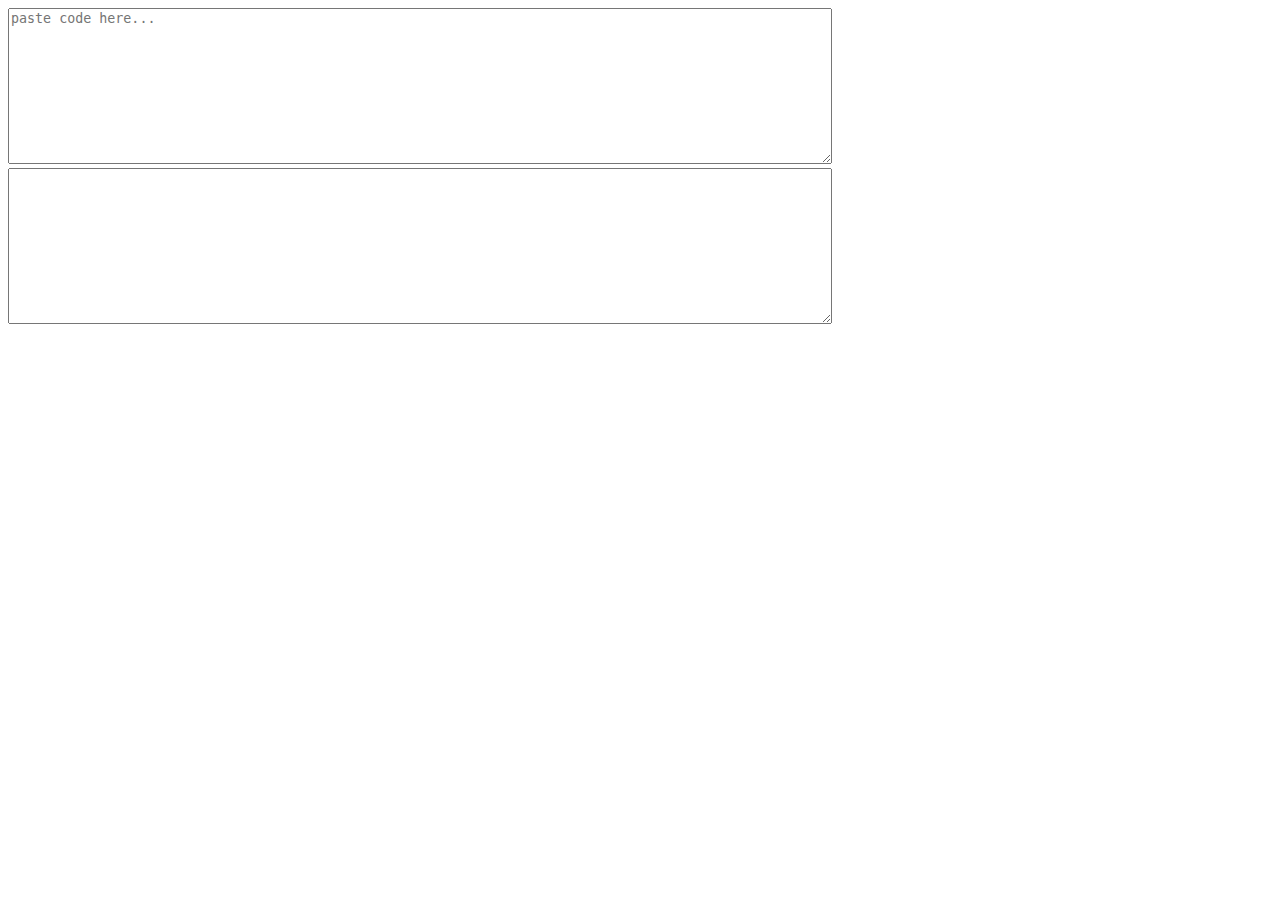
<file: app/crawler.html>
<!DOCTYPE html>
<html>
	<head>
		<title>Crawler</title>	
	</head>
	<body>
		
		<textarea id="code" rows="10" cols="100" placeholder="paste code here..."></textarea>
				
		<textarea id="list" rows="10" cols="100"></textarea>
		
		
		<script src="lib/jquery.js"></script>
		<script type="text/javascript">
			$(function(){
				$('#code').on('blur', function(){
					var list = [];
					$($('#code').val()).find('.even > td:first-child, .odd > td:first-child').each(function(k,v){
						list.push(parseInt(v.innerHTML));
					});
					$('#list').html(list.toString());
				});
				
				$('textarea').focus(function(){
					var $this = $(this);
				    $this.select();
				
				    // Work around Chrome's little problem
				    $this.mouseup(function() {
				        // Prevent further mouseup intervention
				        $this.unbind("mouseup");
				        return false;
				    });
				});
			});
		</script>
	</body>
</html>
</file>
